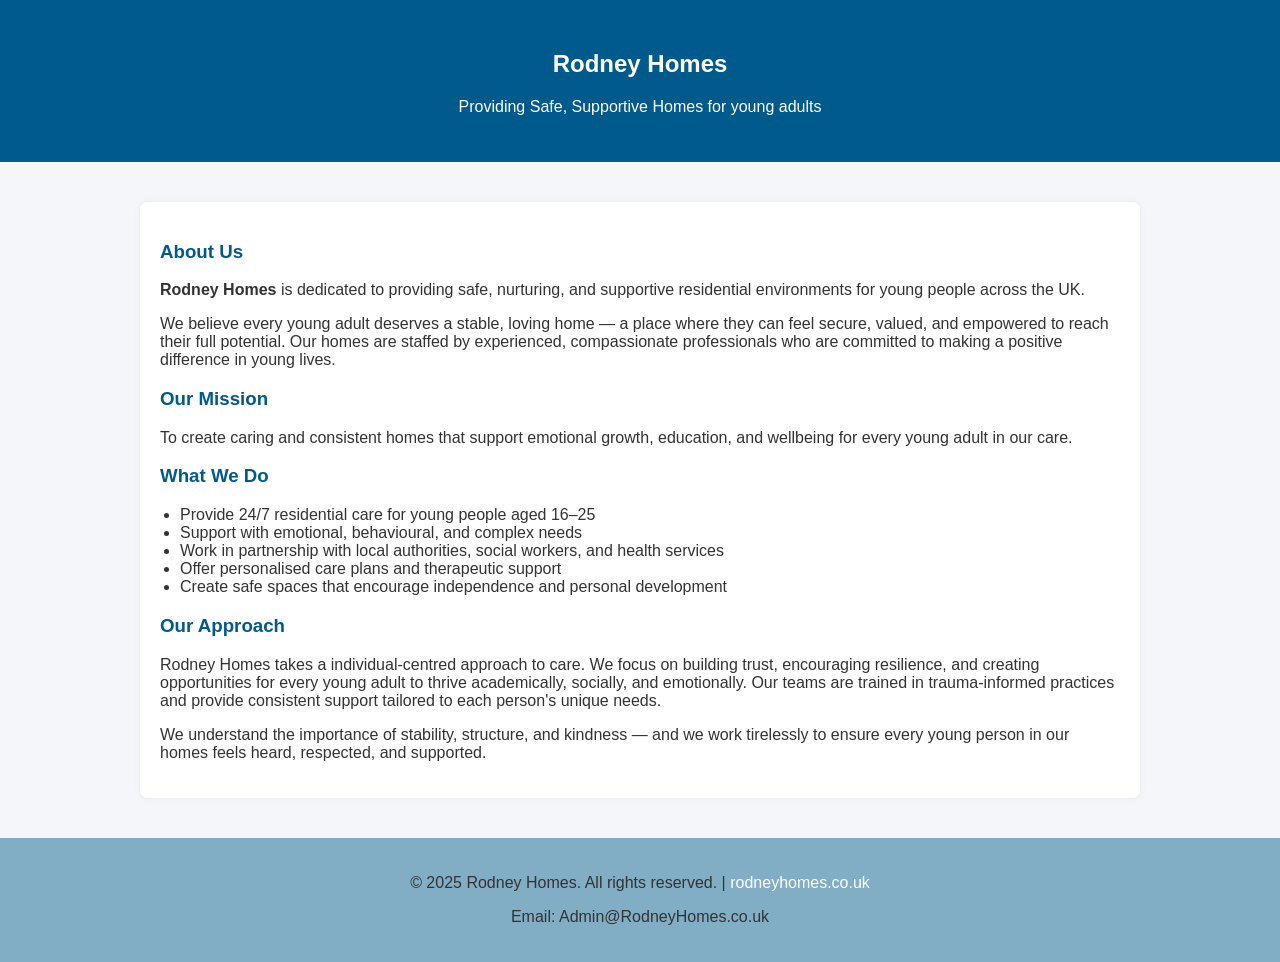
<file: aboutus.html>
<!DOCTYPE html>
<html lang="en">
<head>
    <meta charset="UTF-8">
    <meta name="viewport" content="width=device-width, initial-scale=1.0">
    <title>About Us | Rodney Homes</title>
    <style>
        body {
            font-family: 'Segoe UI', Tahoma, Geneva, Verdana, sans-serif;
            margin: 0;
            padding: 0;
            background-color: #f4f6f9;
            color: #333;
        }
        header {
            background-color: #005a8c;
            color: white;
            padding: 30px 0;
            text-align: center;
        }
        .container {
            max-width: 960px;
            margin: 40px auto;
            padding: 20px;
            background-color: white;
            border-radius: 8px;
            box-shadow: 0 0 10px rgba(0,0,0,0.05);
        }
        h2, h3 {
            color: #005a8c;
        }
        ul {
            padding-left: 20px;
        }
        footer {
            text-align: center;
            background-color: #005b8c79;
            padding: 20px 0;
            margin-top: 40px;
        }
        a {
            color: #ffffff;
            text-decoration: none;
        }
    </style>
</head>
<body>

    <header>
        <h2><a href="index.html">Rodney Homes</a></h2>
        <p>Providing Safe, Supportive Homes for young adults</p>
    </header>

    <div class="container">
        <h3>About Us</h3>
        <p><strong>Rodney Homes</strong> is dedicated to providing safe, nurturing, and supportive residential environments for young people across the UK.</p>

        <p>We believe every young adult deserves a stable, loving home — a place where they can feel secure, valued, and empowered to reach their full potential. Our homes are staffed by experienced, compassionate professionals who are committed to making a positive difference in young lives.</p>

        <h3>Our Mission</h3>
        <p>To create caring and consistent homes that support emotional growth, education, and wellbeing for every young adult in our care.</p>

        <h3>What We Do</h3>
        <ul>
            <li>Provide 24/7 residential care for young people aged 16–25</li>
            <li>Support with emotional, behavioural, and complex needs</li>
            <li>Work in partnership with local authorities, social workers, and health services</li>
            <li>Offer personalised care plans and therapeutic support</li>
            <li>Create safe spaces that encourage independence and personal development</li>
        </ul>

        <h3>Our Approach</h3>
        <p>Rodney Homes takes a individual-centred approach to care. We focus on building trust, encouraging resilience, and creating opportunities for every young adult to thrive academically, socially, and emotionally. Our teams are trained in trauma-informed practices and provide consistent support tailored to each person's unique needs.</p>

        <p>We understand the importance of stability, structure, and kindness — and we work tirelessly to ensure every young person in our homes feels heard, respected, and supported.</p>
    </div>

    <footer>
        <p>&copy; 2025 Rodney Homes. All rights reserved. | <a href="https://rodneyhomes.co.uk">rodneyhomes.co.uk</a></p>
        <p>Email: Admin@RodneyHomes.co.uk</p>
    </footer>

</body>
</html>
</file>
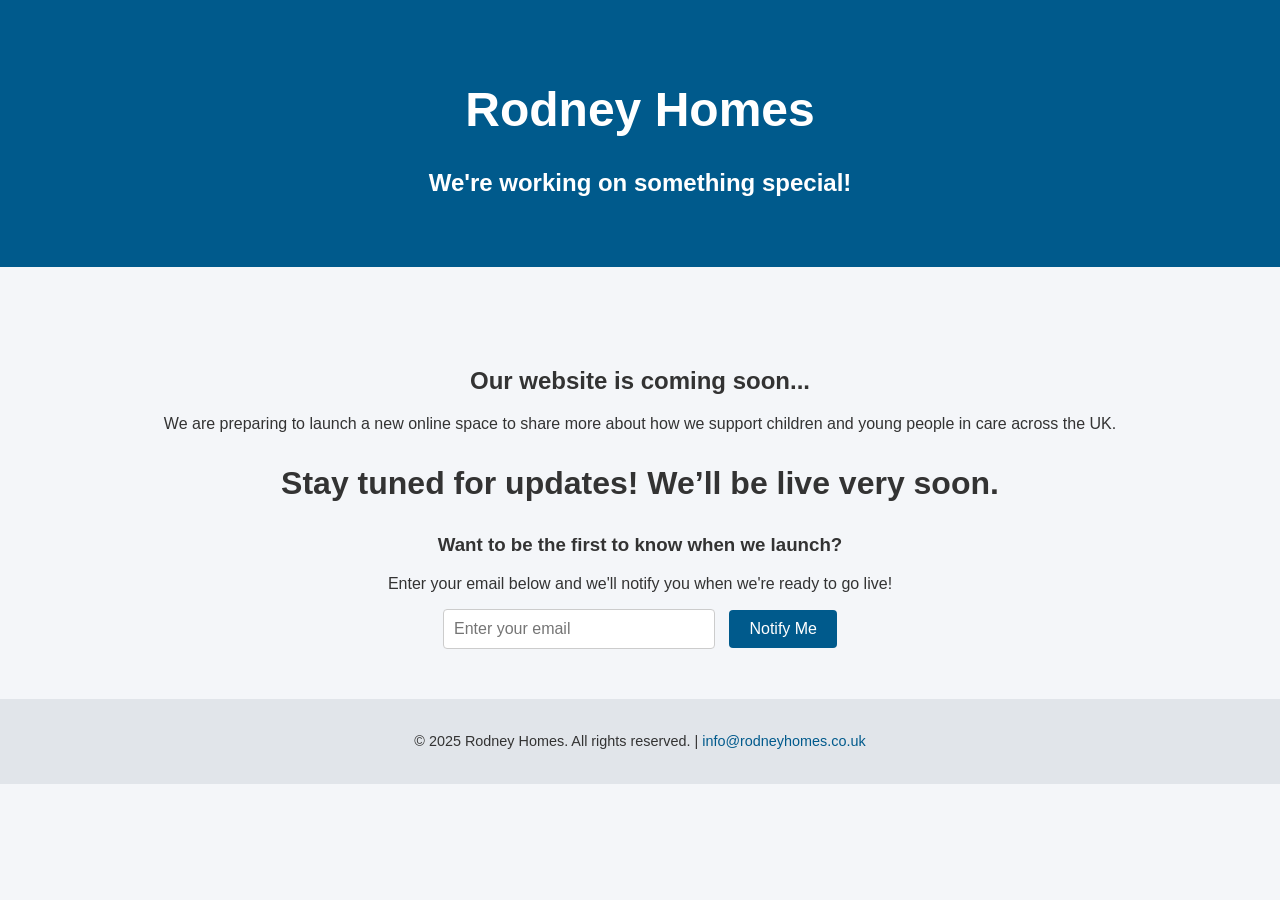
<file: blog.html>
<!DOCTYPE html>
<html lang="en">
<head>
    <meta charset="UTF-8">
    <meta name="viewport" content="width=device-width, initial-scale=1.0">
    <title>Coming Soon | Rodney Homes</title>
    <style>
        body {
            font-family: 'Segoe UI', Tahoma, Geneva, Verdana, sans-serif;
            margin: 0;
            padding: 0;
            background-color: #f4f6f9;
            color: #333;
            text-align: center;
        }
        header {
            background-color: #005a8c;
            color: white;
            padding: 50px 0;
        }
        h1 {
            font-size: 3rem;
        }
        h2 {
            font-size: 1.5rem;
            margin-top: 10px;
        }
        .container {
            margin-top: 100px;
        }
        .countdown {
            font-size: 2rem;
            font-weight: bold;
            margin-top: 20px;
        }
        .email-signup {
            margin-top: 30px;
        }
        input[type="email"] {
            padding: 10px;
            font-size: 1rem;
            width: 250px;
            border: 1px solid #ccc;
            border-radius: 4px;
        }
        button {
            padding: 10px 20px;
            background-color: #005a8c;
            color: white;
            border: none;
            border-radius: 4px;
            font-size: 1rem;
            cursor: pointer;
            margin-left: 10px;
        }
        button:hover {
            background-color: #004471;
        }
        footer {
            background-color: #e1e5ea;
            padding: 20px 0;
            margin-top: 50px;
        }
        footer p {
            font-size: 0.9rem;
        }
        a {
            color: #005a8c;
            text-decoration: none;
        }
    </style>
</head>
<body>

    <header>
        <h1>Rodney Homes</h1>
        <h2>We're working on something special!</h2>
    </header>

    <div class="container">
        <h2>Our website is coming soon...</h2>
        <p>We are preparing to launch a new online space to share more about how we support children and young people in care across the UK.</p>

        <div class="countdown">
            <p>Stay tuned for updates! We’ll be live very soon.</p>
        </div>

        <div class="email-signup">
            <h3>Want to be the first to know when we launch?</h3>
            <p>Enter your email below and we'll notify you when we're ready to go live!</p>
            <form action="mailto:info@rodneyhomes.co.uk" method="post" enctype="text/plain">
                <input type="email" name="email" placeholder="Enter your email" required>
                <a href="mailto:admin@rodneyhomes.co.uk">
                <button type="submit">Notify Me</button>
            </a>
            </form>
        </div>
    </div>

    <footer>
        <p>&copy; 2025 Rodney Homes. All rights reserved. | <a href="mailto:info@rodneyhomes.co.uk">info@rodneyhomes.co.uk</a></p>
    </footer>

</body>
</html>
</file>
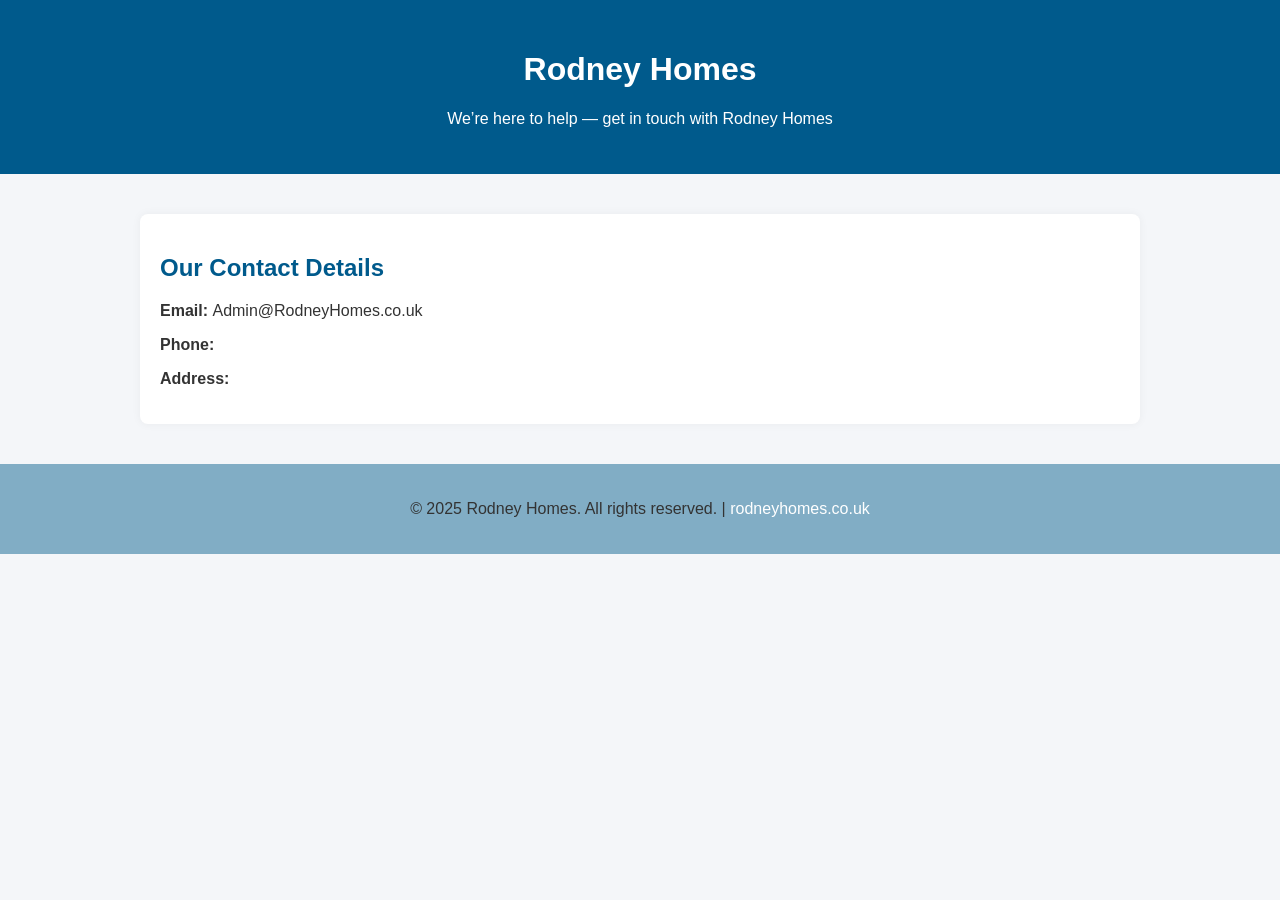
<file: contact.html>
<!DOCTYPE html>
<html lang="en">
<head>
    <meta charset="UTF-8">
    <meta name="viewport" content="width=device-width, initial-scale=1.0">
    <title>About Us | Rodney Homes</title>
    <style>
        body {
            font-family: 'Segoe UI', Tahoma, Geneva, Verdana, sans-serif;
            margin: 0;
            padding: 0;
            background-color: #f4f6f9;
            color: #333;
        }
        header {
            background-color: #005a8c;
            color: white;
            padding: 30px 0;
            text-align: center;
        }
        .container {
            max-width: 960px;
            margin: 40px auto;
            padding: 20px;
            background-color: white;
            border-radius: 8px;
            box-shadow: 0 0 10px rgba(0,0,0,0.05);
        }
        h2, h3 {
            color: #005a8c;
        }
        ul {
            padding-left: 20px;
        }
        footer {
            text-align: center;
            background-color: #005b8c79;
            padding: 20px 0;
            margin-top: 40px;
        }
        a {
            color: #ffffff;
            text-decoration: none;
        }
    </style>
</head>
<body>
    <header>
        <h1><a href="index.html">Rodney Homes</a></h1>
        <p>We’re here to help — get in touch with Rodney Homes</p>
    </header>

    <div class="container">

        <div class="contact-info">
            <h2>Our Contact Details</h2>
            <p><strong>Email: </strong>Admin@RodneyHomes.co.uk <a href="mailto:info@rodneyhomes.co.uk">info@rodneyhomes.co.uk</a></p>
            <p><strong>Phone: </strong></p>
            <p><strong>Address: </strong></p>
        </div>
    </div>

    <footer>
        <p>&copy; 2025 Rodney Homes. All rights reserved. | <a href="https://rodneyhomes.co.uk">rodneyhomes.co.uk</a></p>
    </footer>

</body>
</html>
</body>
</file>
